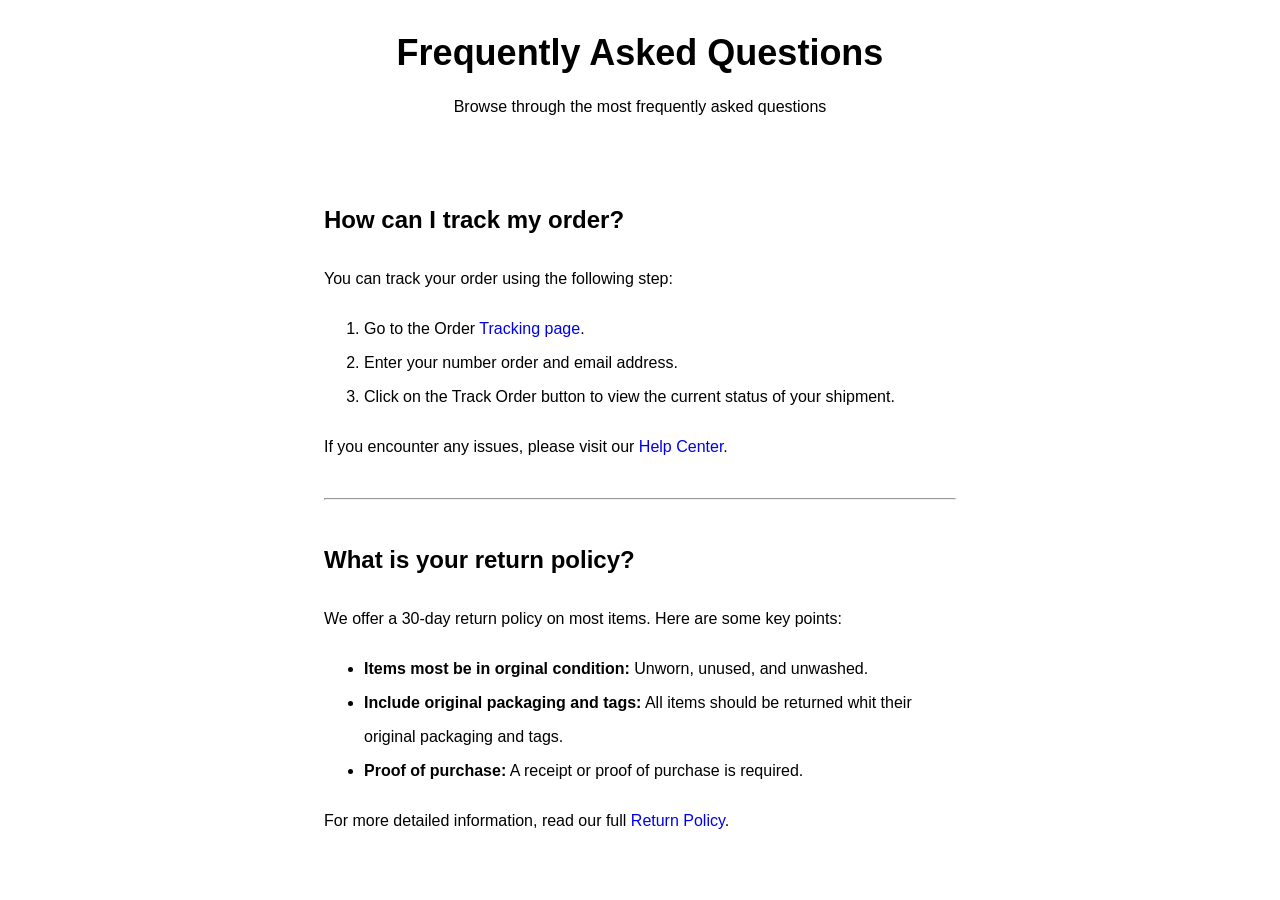
<file: index.html>
<!DOCTYPE html>
<html>
    <head>
        <meta charset="UTF-8" />
        <title>Simple Frequently Asked Questions(FAQ) by Miguel Angel</title>
        <link rel="stylesheet" href="styles.css" />
    </head>
    <body>
            <header>
                <h1>Frequently Asked Questions</h1>
                <p>Browse through the most frequently asked questions</p>
            </header>
        <br>
        <br>
        <br>
        <h2>How can I track my order?</h2>
        <p>You can track your order using the following step: </p>
        <nav>
            <ol>
                <li><p>Go to the Order <a href="#">Tracking page</a>.</p></li>
                <li><p>Enter your number order and email address.</p></li>
                <li><p>Click on the Track Order button to view the current status of your shipment.</p></li>
            </ol>
        </nav>
        <p>If you encounter any issues, please visit our<a href="#"> Help Center</a>.</p>
        <br>
        <hr>
        <br>
        <h2>What is your return policy?</h2>
        <p>We offer a 30-day return policy on most items. Here are some key points: </p>
        <nav>
            <ul>
                <li><p><strong>Items most be in orginal condition:</strong> Unworn, unused, and unwashed.</p></li>
                <li><p><strong>Include original packaging and tags:</strong> All items should be returned whit their</p>
                    <p>original packaging and tags.</p></li>
                <li><p><strong>Proof of purchase:</strong> A receipt or proof of purchase is required.</p></li>
            </ul>
        </nav>
        <p>For more detailed information, read our full<a href="#"> Return Policy</a>.</p>
    </body>
</html>
</file>
<file: styles.css>
h1 {
    font-family: Inter, sans-serif;
    font-size: 2.25rem;
}

h2 {
    font-family: Inter, sans-serif;
    font-size: 1.5rem;
}

p, ol {
    font-family: Inter, sans-serif;
    font-size: 1rem;
}

body{
    display: grid;
    place-content: center;
}

header{
    text-align: center;
}
hr{
    width: 630px;
}

a{
    outline: none;
    text-decoration: none;
}
</file>
